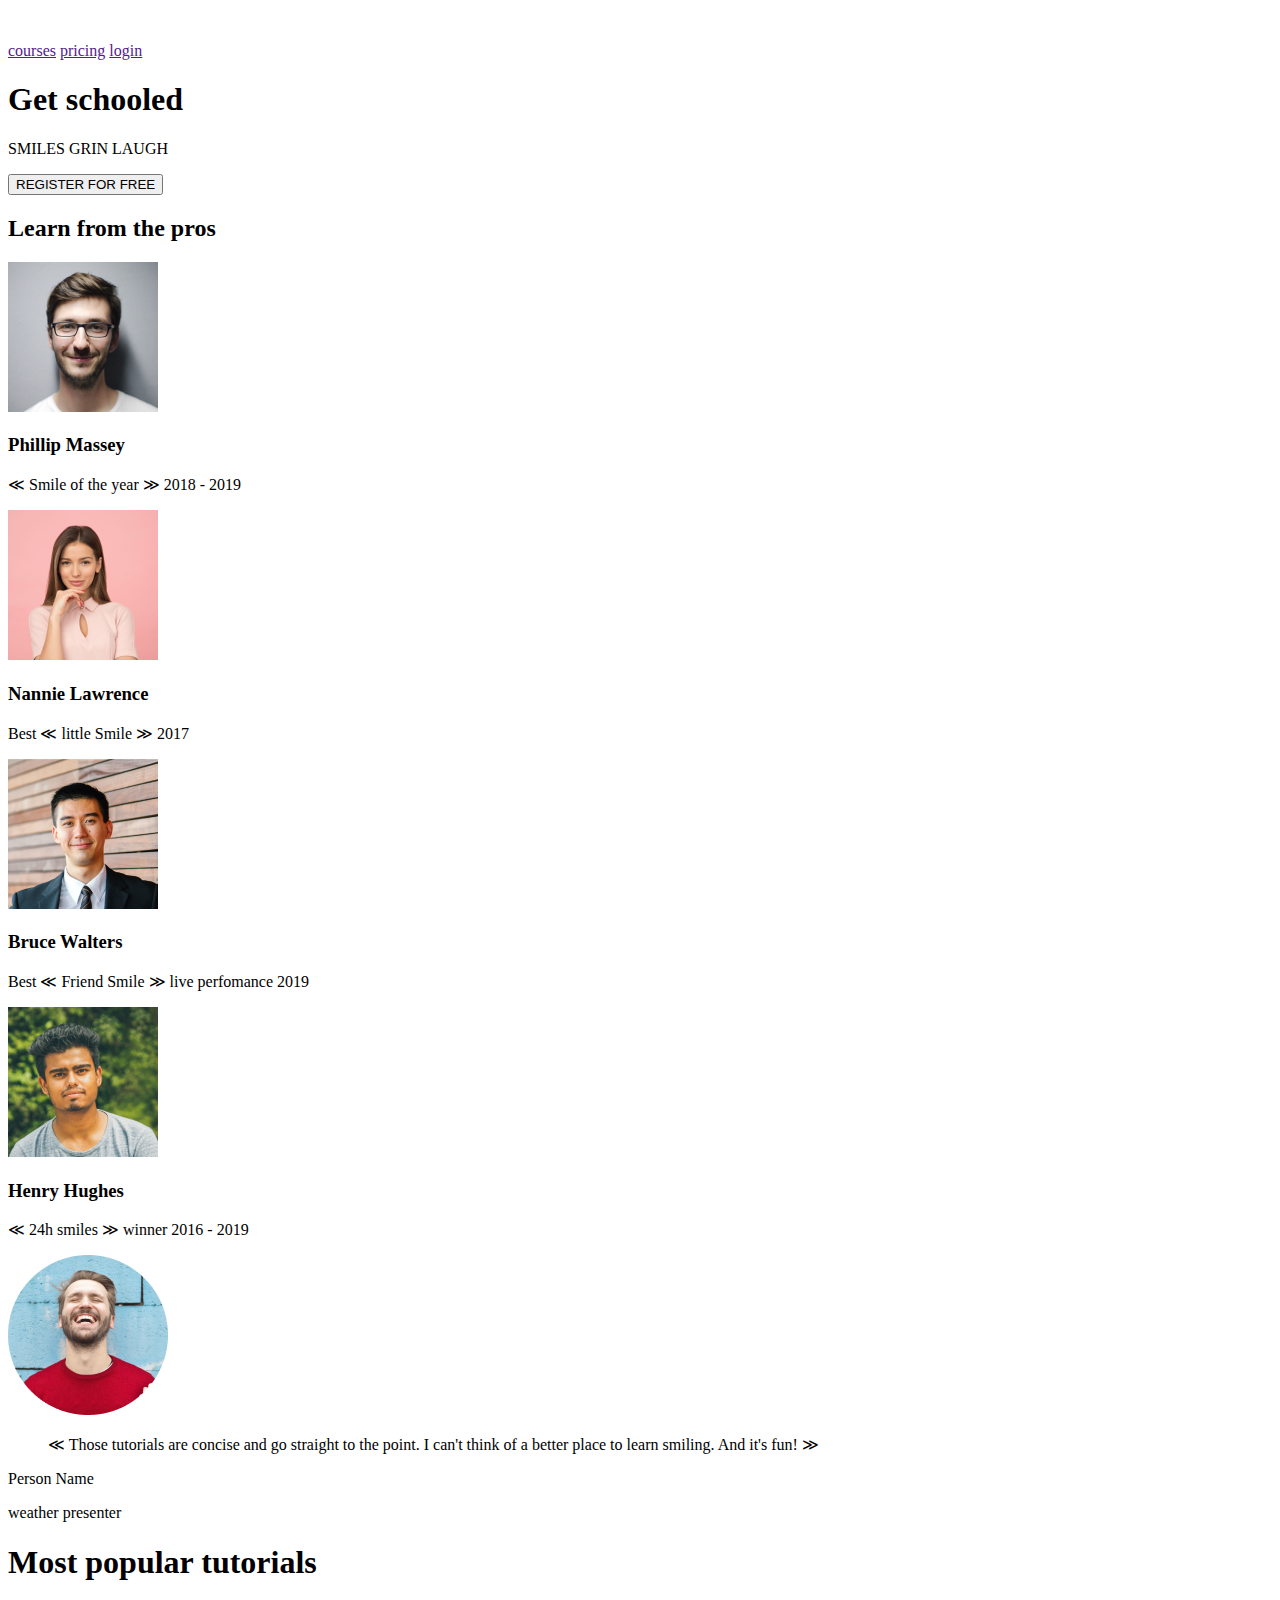
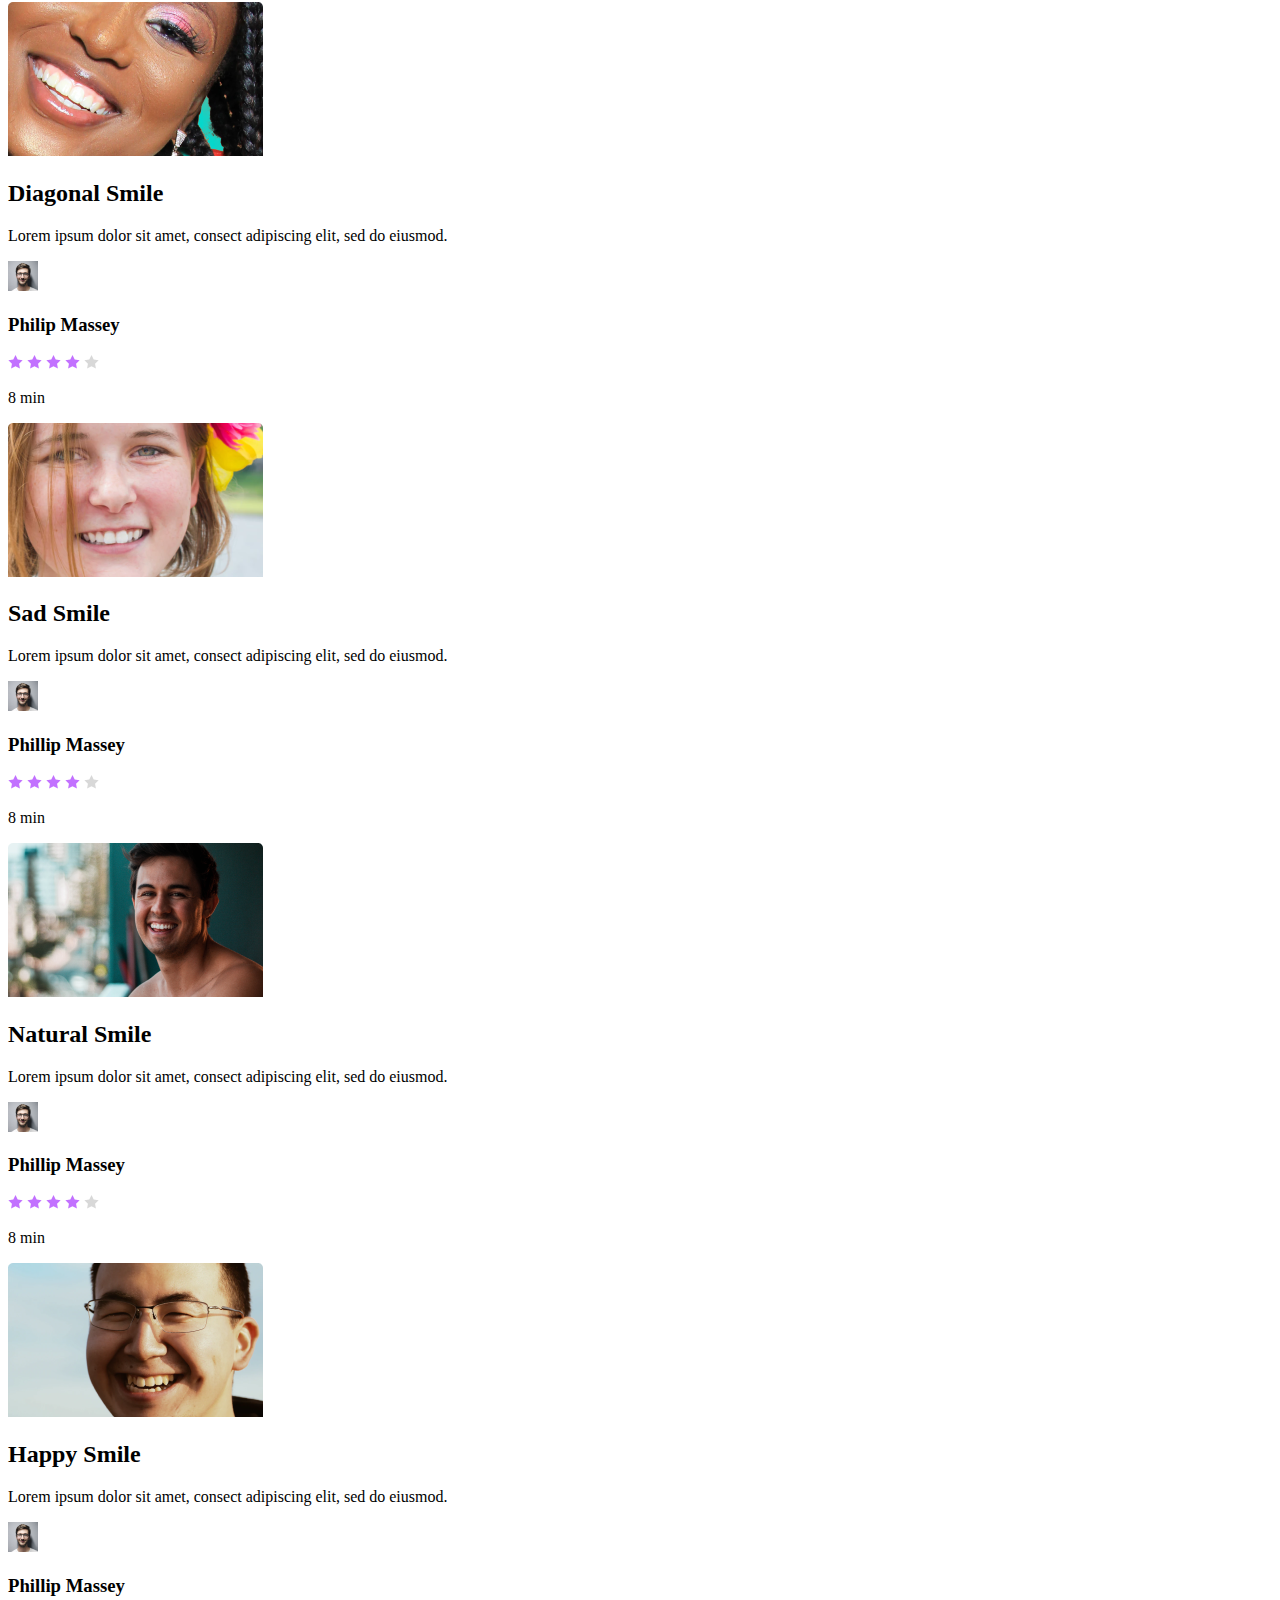
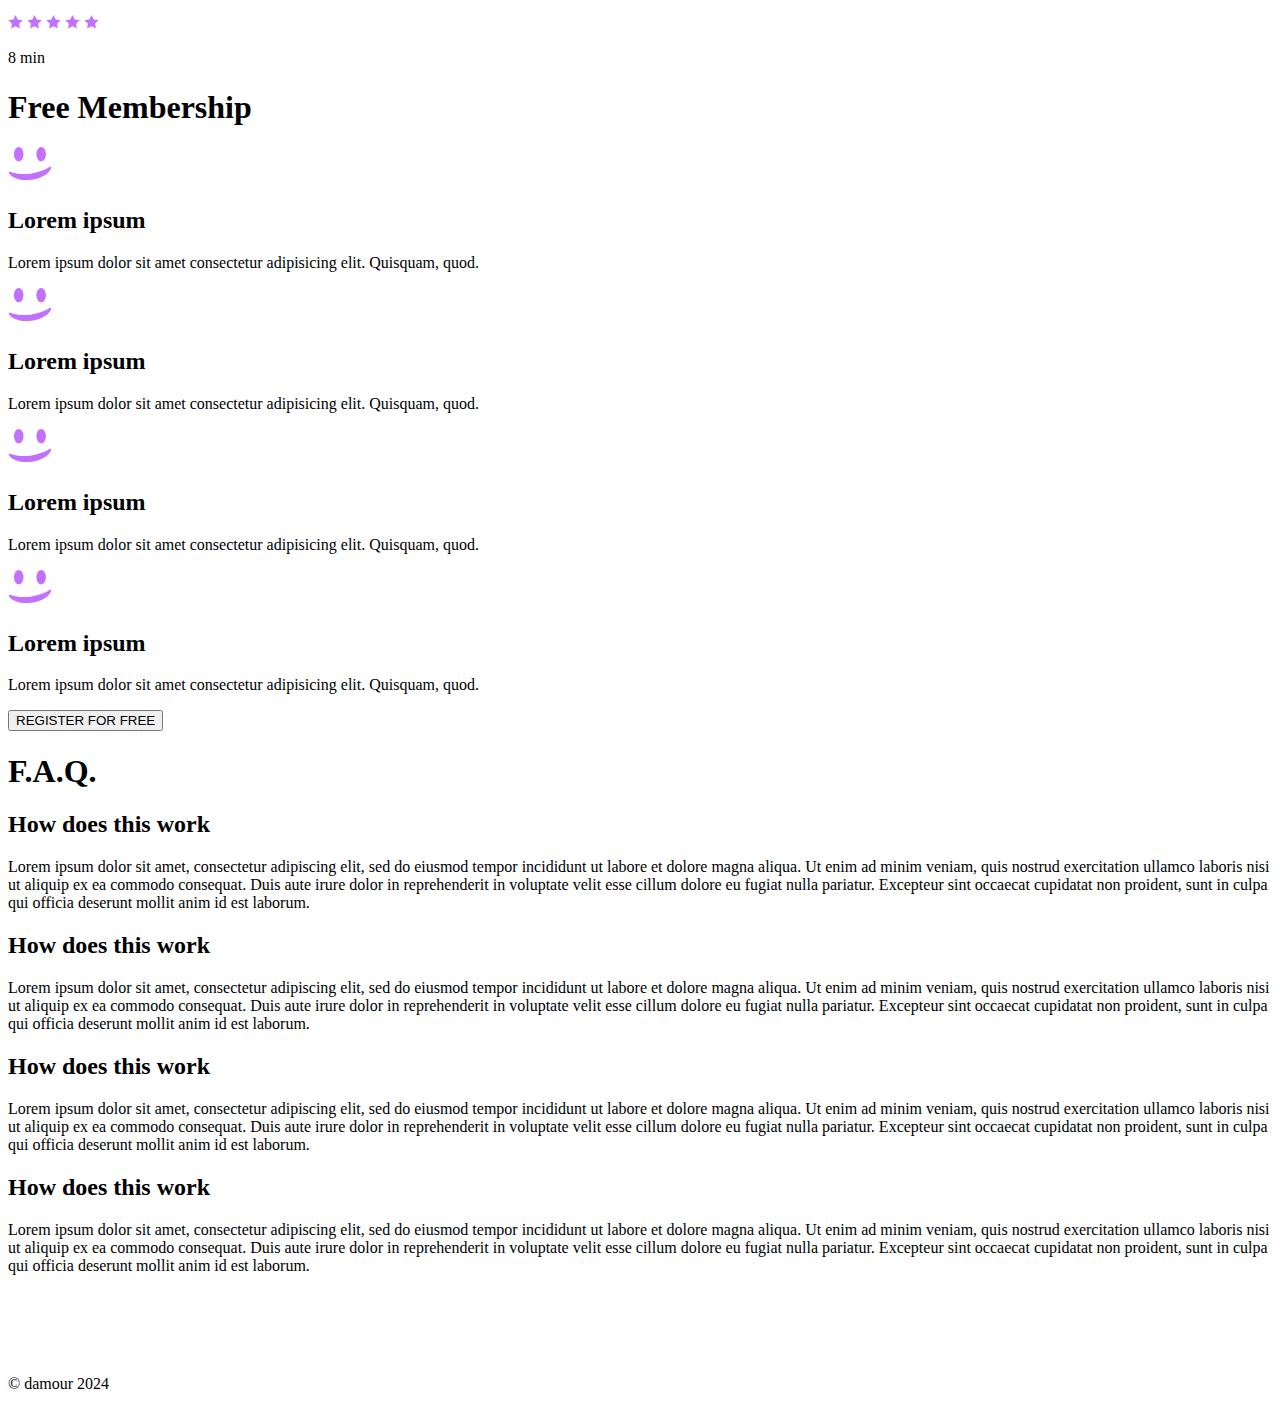
<file: html_advanced/index.html>
<!DOCTYPE html>
<html lang="en">
<head>
    <meta charset="UTF-8">
    <title> SChool Web page</title>
</head>
<body>
    <header>
        <div>
            <a href=""><img src="imgs/logo.png" alt="logo"></a>
        </div>
        <div>
            <a href="">courses</a>
            <a href="">pricing</a>
            <a href="">login</a>
        </div>
    </header>
    <main>
        <section>
            <div>
                <h1>Get schooled</h1>
                <p>
                    <span>SMILES</span>
                    <span>GRIN</span>
                    <span>LAUGH</span>
                </p>
                <button>REGISTER FOR FREE</button>
            </div>
            <div>
                <h2>Learn from the pros</h2>
            </div>
            <div>
                <div>
                    <img src="imgs/philip.png" alt="philip">
                    <h3>Phillip Massey</h3>
                    <p>&NestedLessLess; Smile of the year &NestedGreaterGreater; 2018 - 2019 </p>
                </div>

                <div>
                    <img src="imgs/nannie.png" alt="nannie">
                    <h3>Nannie Lawrence</h3>
                    <p>Best &NestedLessLess; little Smile &NestedGreaterGreater; 2017</p>
                </div>

                <div>
                    <img src="imgs/bruce.png" alt="image 3">
                    <h3>Bruce Walters</h3>
                    <p>Best &NestedLessLess; Friend Smile &NestedGreaterGreater;  live perfomance 2019</p>
                </div>
                <div>
                    <img src="imgs/henry.png" alt="image 4">
                    <h3>Henry Hughes</h3>
                    <p>&NestedLessLess; 24h smiles &NestedGreaterGreater; winner 2016 - 2019</p>
                </div>
            </div>
        </section>

        <section>
            <div>
                <img src="imgs/avatar.png" alt="avatar">
                <div>
                    <blockquote>
                        &NestedLessLess; Those tutorials are concise and go straight to the point. I can't think of a better place to learn smiling. And it's fun! &NestedGreaterGreater;
                    </blockquote>
                    <p>Person Name</p>
                    <p>weather presenter</p>
                </div>
            </div>
        </section>
        <section>
            <h1>Most popular tutorials</h1>
            <div>
                <div>
                    <img src="imgs/preview_diag.png" alt="preview_diag">
                    <h2 class="videotitle">Diagonal Smile</h2>
                    <p class="video-desc">Lorem ipsum dolor sit amet, consect adipiscing elit, sed do eiusmod.</p>
                    <div class="author">
                        <img src="imgs/philip_sm.png" alt="author">
                        <h3>Philip Massey</h3>
                    </div>
                    <div class="rating">
                        <img src="svgs/Star_1.svg" alt="star">
                        <img src="svgs/Star_1.svg" alt="star">
                        <img src="svgs/Star_1.svg" alt="star">
                        <img src="svgs/Star_1.svg" alt="star">
                        <img src="svgs/Star_5.svg" alt="star">
                        <p>8 min</p>
                    </div>
                </div>
                <div>
                    <img src="imgs/preview_sad.png" alt="">
                    <h2>Sad Smile</h2>
                    <p>Lorem ipsum dolor sit amet, consect adipiscing elit, sed do eiusmod.</p>
                    <div class="author">
                        <img src="imgs/philip_sm.png" alt="author">
                        <h3>Phillip Massey</h3>
                    </div>
                    <div class="rating">
                        <img src="svgs/Star_1.svg" alt="star">
                        <img src="svgs/Star_1.svg" alt="star">
                        <img src="svgs/Star_1.svg" alt="star">
                        <img src="svgs/Star_1.svg" alt="star">
                        <img src="svgs/Star_5.svg" alt="star">
                        <p>8 min</p>
                    </div>
                </div>
                <div>
                    <img src="imgs/preview_nat.png" alt="">
                    <h2>Natural Smile</h2>
                    <p>Lorem ipsum dolor sit amet, consect adipiscing elit, sed do eiusmod.</p>
                    <div class="author">
                        <img src="imgs/philip_sm.png" alt="author">
                        <h3>Phillip Massey</h3>
                    </div>
                    <div class="rating">
                        <img src="svgs/Star_1.svg" alt="star">
                        <img src="svgs/Star_1.svg" alt="star">
                        <img src="svgs/Star_1.svg" alt="star">
                        <img src="svgs/Star_1.svg" alt="star">
                        <img src="svgs/Star_5.svg" alt="star">
                        <p>8 min</p>
                    </div>
                </div>
                <div>
                    <img src="imgs/preview_hap.png" alt="">
                    <h2>Happy Smile</h2>
                    <p>Lorem ipsum dolor sit amet, consect adipiscing elit, sed do eiusmod.</p>
                    <div class="author">
                        <img src="imgs/philip_sm.png" alt="author">
                        <h3>Phillip Massey</h3>
                    </div>
                    <div class="rating">
                        <img src="svgs/Star_1.svg" alt="star">
                        <img src="svgs/Star_1.svg" alt="star">
                        <img src="svgs/Star_1.svg" alt="star">
                        <img src="svgs/Star_1.svg" alt="star">
                        <img src="svgs/Star_1.svg" alt="star">
                        <p>8 min</p>
                    </div>
                </div>
            </div>
        </section>
        <section>
            <h1>Free Membership</h1>
            <div>
               <div>
                     <img src="svgs/smile.svg" alt="image">
                     <h2>Lorem ipsum</h2>
                     <p>Lorem ipsum dolor sit amet consectetur adipisicing elit. Quisquam, quod.</p>
               </div> 
               <div>
                     <img src="svgs/smile.svg" alt="image">
                     <h2>Lorem ipsum</h2>
                     <p>Lorem ipsum dolor sit amet consectetur adipisicing elit. Quisquam, quod.</p>
               </div>
               <div>
                     <img src="svgs/smile.svg" alt="image">
                     <h2>Lorem ipsum</h2>
                     <p>Lorem ipsum dolor sit amet consectetur adipisicing elit. Quisquam, quod.</p>
               </div>
               <div>
                     <img src="svgs/smile.svg" alt="image">
                     <h2>Lorem ipsum</h2>
                     <p>Lorem ipsum dolor sit amet consectetur adipisicing elit. Quisquam, quod.</p>
               </div>
               <button class="register-btn">REGISTER FOR FREE</button>
            </div>
        </section>
        <section>
            <h1>F.A.Q.</h1>
            <div>
                <div class="row">
                    <div>
                        <h2> How does this work</h2>
                        <p>
                            Lorem ipsum dolor sit amet, consectetur adipiscing elit, sed do eiusmod tempor incididunt ut
                            labore et dolore magna aliqua. Ut enim ad minim veniam, quis nostrud exercitation ullamco
                            laboris nisi ut aliquip ex ea commodo consequat. Duis aute irure dolor in reprehenderit in
                            voluptate velit esse cillum dolore eu fugiat nulla pariatur. Excepteur sint occaecat cupidatat
                            non proident, sunt in culpa qui officia deserunt mollit anim id est laborum.
                        </p>
                    </div>
                    <div>
                        <h2> How does this work</h2>
                        <p>
                            Lorem ipsum dolor sit amet, consectetur adipiscing elit, sed do eiusmod tempor incididunt ut
                            labore et dolore magna aliqua. Ut enim ad minim veniam, quis nostrud exercitation ullamco
                            laboris nisi ut aliquip ex ea commodo consequat. Duis aute irure dolor in reprehenderit in
                            voluptate velit esse cillum dolore eu fugiat nulla pariatur. Excepteur sint occaecat cupidatat
                            non proident, sunt in culpa qui officia deserunt mollit anim id est laborum.
                        </p>
                    </div>
                </div>
                <div class ="row" >
                    <div>
                        <h2> How does this work</h2>
                        <p>
                            Lorem ipsum dolor sit amet, consectetur adipiscing elit, sed do eiusmod tempor incididunt ut
                            labore et dolore magna aliqua. Ut enim ad minim veniam, quis nostrud exercitation ullamco
                            laboris nisi ut aliquip ex ea commodo consequat. Duis aute irure dolor in reprehenderit in
                            voluptate velit esse cillum dolore eu fugiat nulla pariatur. Excepteur sint occaecat cupidatat
                            non proident, sunt in culpa qui officia deserunt mollit anim id est laborum.
                        </p>
                    </div>
                    <div>
                        <h2> How does this work</h2>
                        <p>
                            Lorem ipsum dolor sit amet, consectetur adipiscing elit, sed do eiusmod tempor incididunt ut
                            labore et dolore magna aliqua. Ut enim ad minim veniam, quis nostrud exercitation ullamco
                            laboris nisi ut aliquip ex ea commodo consequat. Duis aute irure dolor in reprehenderit in
                            voluptate velit esse cillum dolore eu fugiat nulla pariatur. Excepteur sint occaecat cupidatat
                            non proident, sunt in culpa qui officia deserunt mollit anim id est laborum.
                        </p>
                    </div>
                </div>
            </div>
        </section>
    </main>
    <footer>
        <div>
           <div>
            <img src="imgs/logo.png" alt="footer">
            <div>
                <a href=""><img src="svgs/facebook.svg" alt=""></a>
                <a href=""><img src="svgs/twitter.svg" alt=""></a>
                <a href=""><img src="svgs/instagram.svg" alt=""></a>
            </div>
           </div>
           <p>&#169; damour 2024</p> 
        </div>
    </footer>
</body>

</htmllang>
</file>
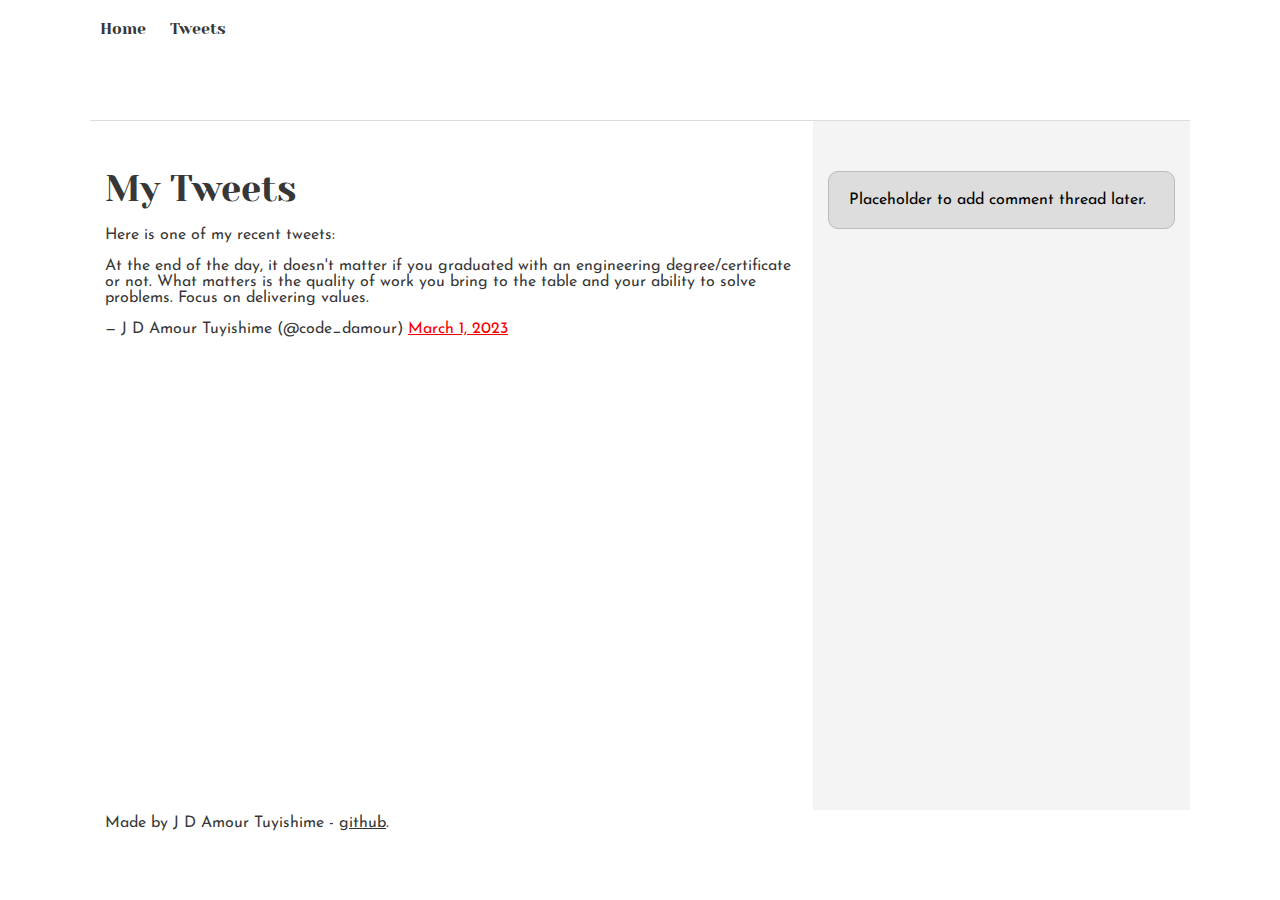
<file: css_basic/tweets.html>
<!DOCTYPE html>
<html lang="en">

<head>
    <meta charset="UTF-8">
    <meta name="viewport" content="width=device-width, initial-scale=1.0">
    <link href="base.css" rel="stylesheet">
    <link href="styles.css" rel="stylesheet">
    <title>ALU Web Development Assignment</title>
</head>

<body>
    <header>
        <ul>
            <li><a href="index.html">Home</a></li>
            <li><a href="tweets.html">Tweets</a></li>
        </ul>
    </header>

    <main>
        <article>
            <h1>My Tweets</h1>

            <p>Here is one of my recent tweets:</p>
            <blockquote class="twitter-tweet">
                <p lang="en" dir="ltr">At the end of the day, it doesn't matter if you graduated with an engineering degree/certificate or not. What matters is the quality of work you bring to the table and your ability to solve problems. Focus on delivering values.</p>&mdash; J D Amour Tuyishime
                (@code_damour) <a
                    href="https://twitter.com/code_damour/status/1571620206606155777">March 1,
                    2023</a>
            </blockquote>
            <script async src="https://platform.twitter.com/widgets.js" charset="utf-8"></script>
        </article>

        <aside>
            <p>Placeholder to add comment thread later.</p>
        </aside>
    </main>

    <footer>
        <p>Made by J D Amour Tuyishime - <a href="https://github.com/tuyishimejeandamour" target="github">github</a>.</p>
    </footer>
</body>

</html>
</file>
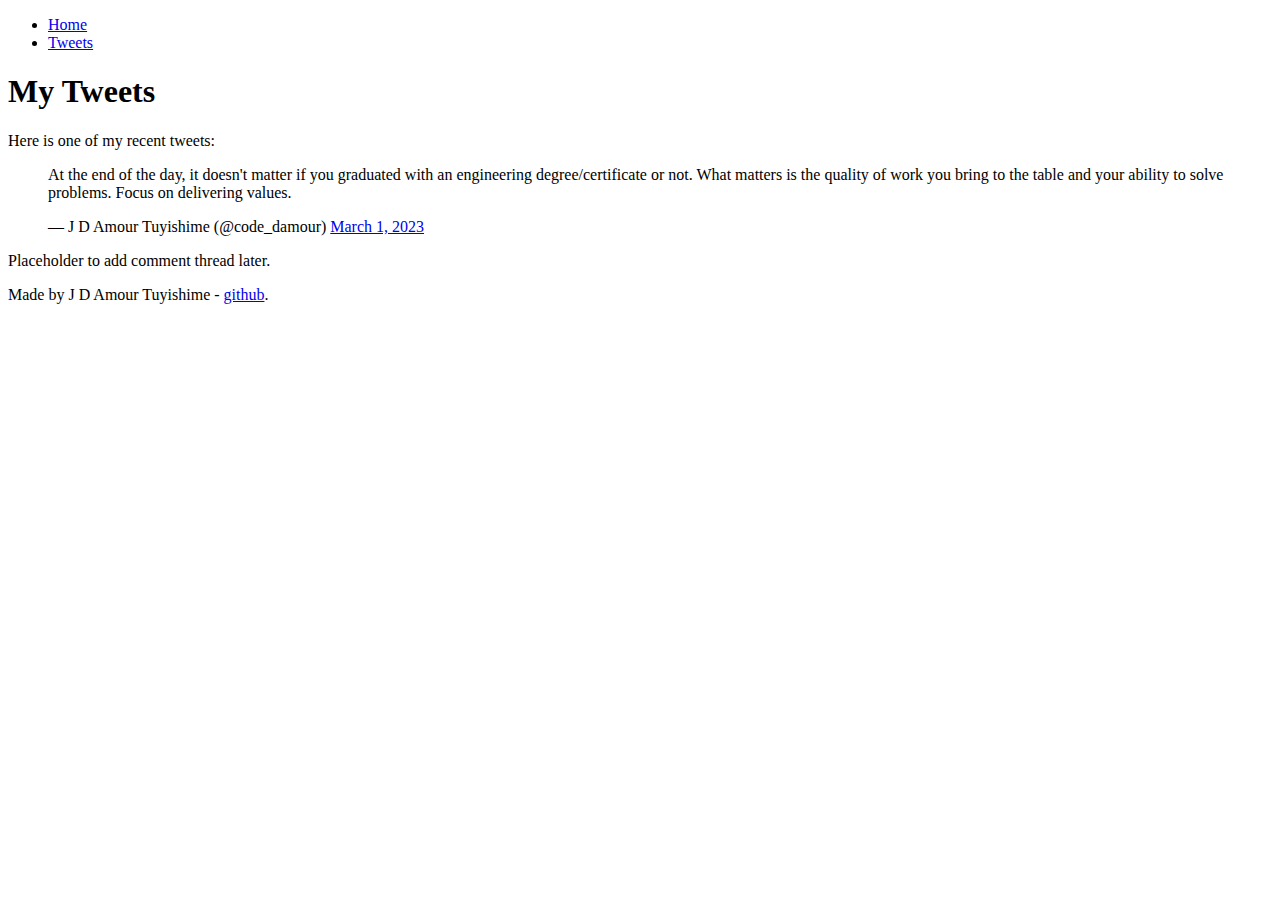
<file: html_basic/tweets.html>
<!DOCTYPE html>
<html lang="en">

<head>
    <meta charset="UTF-8">
    <meta name="viewport" content="width=device-width, initial-scale=1.0">
    <title>ALU Web Development Assignment</title>
</head>

<body>
    <header>
        <ul>
            <li><a href="index.html">Home</a></li>
            <li><a href="tweets.html">Tweets</a></li>
        </ul>
    </header>

    <main>
        <article>
            <h1>My Tweets</h1>

            <p>Here is one of my recent tweets:</p>
            <blockquote class="twitter-tweet">
                <p lang="en" dir="ltr">At the end of the day, it doesn't matter if you graduated with an engineering degree/certificate or not. What matters is the quality of work you bring to the table and your ability to solve problems. Focus on delivering values.</p>&mdash; J D Amour Tuyishime
                (@code_damour) <a
                    href="https://twitter.com/code_damour/status/1571620206606155777">March 1,
                    2023</a>
            </blockquote>
            <script async src="https://platform.twitter.com/widgets.js" charset="utf-8"></script>
        </article>

        <aside>
            <p>Placeholder to add comment thread later.</p>
        </aside>
    </main>

    <footer>
        <p>Made by J D Amour Tuyishime - <a href="https://github.com/tuyishimejeandamour" target="github">github</a>.</p>
    </footer>
</body>

</html>
</file>
<file: css_basic/styles.css>
body {
    display: flex;
    flex-direction: column;
  }
  
  main {
    display: flex;
    flex-direction: row;
    flex: auto;
  }
  
  article {
    flex: 2;
    overflow-y: auto;
  }
  
  aside {
    flex: 1;
    overflow-y: auto;
    background-color: #f4f4f4;
  }
  
  .navigation-link {
    display: block;
    margin-top: 20px;
  }
</file>
<file: css_basic/base.css>
/* Importing webfonts */
@import url(https://fonts.googleapis.com/css?family=Yeseva+One);
@import url(https://fonts.googleapis.com/css?family=Josefin+Sans:400,700,700italic,400italic);

/* CSS reset rules */

html,
body {
  height: 100%;
  min-height: 100%;
}

html,
body,
div,
span,
applet,
object,
iframe,
h1,
h2,
h3,
h4,
h5,
h6,
p,
blockquote,
pre,
a,
abbr,
acronym,
address,
big,
cite,
code,
del,
dfn,
img,
ins,
kbd,
q,
s,
samp,
small,
strike,
sub,
sup,
tt,
var,
b,
u,
i,
center,
dl,
dt,
dd,
fieldset,
form,
label,
legend,
table,
caption,
tbody,
tfoot,
thead,
tr,
th,
td,
article,
aside,
canvas,
details,
embed,
figure,
figcaption,
footer,
header,
hgroup,
menu,
nav,
output,
ruby,
section,
summary,
time,
mark,
audio,
video {
  margin: 0;
  padding: 0;
  border: 0;
  font-size: 100%;
  font: inherit;
  vertical-align: baseline;
}

/* HTML5 display-role reset for older browsers */
article,
aside,
details,
figcaption,
figure,
footer,
header,
hgroup,
menu,
nav,
section {
  display: block;
}

body {
  line-height: 1;
}

blockquote,
q {
  quotes: none;
}

blockquote:before,
blockquote:after,
q:before,
q:after {
  content: '';
  content: none;
}

table {
  border-collapse: collapse;
  border-spacing: 0;
}

/* Fonts and colors */

body {
  font-family: 'Josefin Sans', serif;
  color: rgba(0, 0, 0, 0.8);
}

h1,
h2,
h3,
h4,
h5,
h6,
header {
  font-family: 'Yeseva One', sans-serif;
}

article {
}

header {
  border-bottom: 1px solid rgb(221, 221, 221);
  transition: border-bottom-color 1s ease;
}

header a {
  color: rgba(0, 0, 0, 0.8);
}

aside {
  background: #fafafa;
}

aside p {
  border: 1px solid #bbb;
  background: #ddd;
  color: black;
}

footer a {
  color: rgba(0, 0, 0, 0.8);
}

a {
  color: #f80002;
}

/* Positioning and margins */

@media (min-width: 1100px) {
  body {
    width: 1100px;
    margin: 0 auto;
  }
}

article {
  padding: 50px 15px;
}

article > *:first-child {
  margin-top: 0;
}

aside {
  padding: 50px 15px;
}

header .right {
  float: right;
  margin: 0 10px 15px;
}

/* Header */
header {
  padding: 20px 0;
  height: 80px;
}

header ul {
  list-style: none;
  margin: 0;
  padding: 0;
}

header li {
  display: inline;
  vertical-align: middle;
}

header li:first-child {
  margin: 0;
}

header li a {
  margin: 0 10px;
}

header li.logo {
  font-size: 36px;
}

header a {
  text-decoration: none;
}

/* Aside */

aside p {
  border-radius: 10px;
  padding: 20px 20px;
}

/* Footer */

footer {
  padding: 5px 15px;
  height: 80px;
}

/* Text styles and margins */

p {
  margin-bottom: 15px;
}

h1 {
  font-size: 36px;
  margin: 40px 0 20px;
}

h2 {
  font-size: 32px;
  margin: 30px 0 15px;
}

h3 {
  font-size: 28px;
  margin: 25px 0 10px;
}

h4 {
  font-size: 20px;
  font-weight: bold;
  margin: 20px 0 10px;
}

h5 {
  font-size: 18px;
  font-weight: bold;
  margin: 15px 0 10px;
}

h6 {
  font-weight: bold;
  margin: 5px 0;
}

@media (max-width: 800px) {
  body.works_on_smartphone {
    display: block;
  }

  body.works_on_smartphone main {
    display: block;
  }

  header .right {
    float: none;
  }
}
</file>
